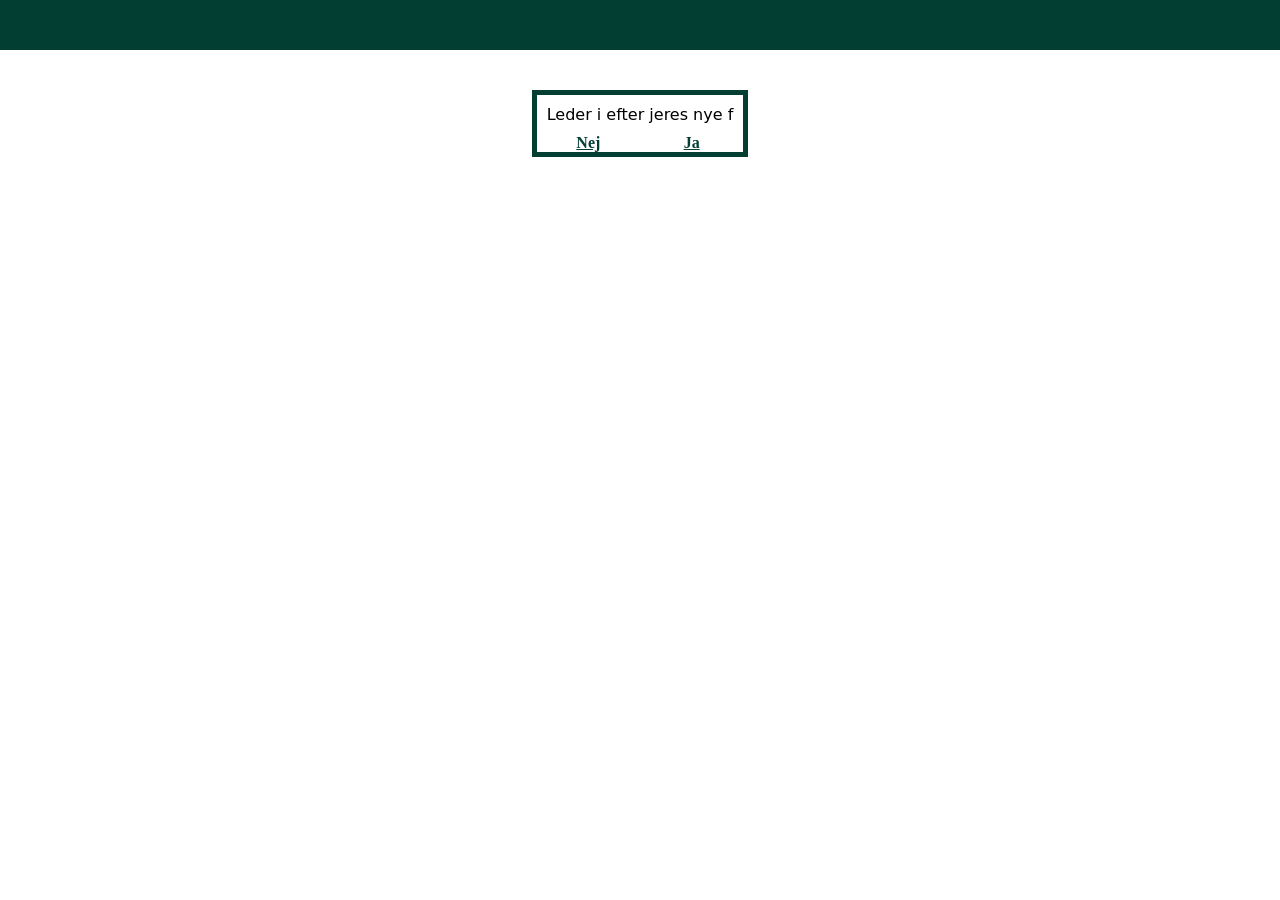
<file: index.html>
<!DOCTYPE html>
<html lang="en">
<head>
    <meta charset="UTF-8">
    <meta http-equiv="X-UA-Compatible" content="IE=edge">
    <meta name="viewport" content="width=device-width, initial-scale=1.0">
    <link rel="stylesheet" href="css/layout.css">
    <link rel="stylesheet" href="css/style.css">
    <title>Ansøgnings site</title>
</head>
<body>
    <header></header>
    <main class="start">
        <div class="q-box">
        <p class="container3" id="start-txt"> Leder i efter jeres nye </p>
             <div> <a href="undersider/nej.html">Nej</a> </div>
             <div><a href="undersider/application.html">Ja</a></div>
             </div>
    </main>
    <script src="js/start.js"></script>
</body>
</html>
</file>
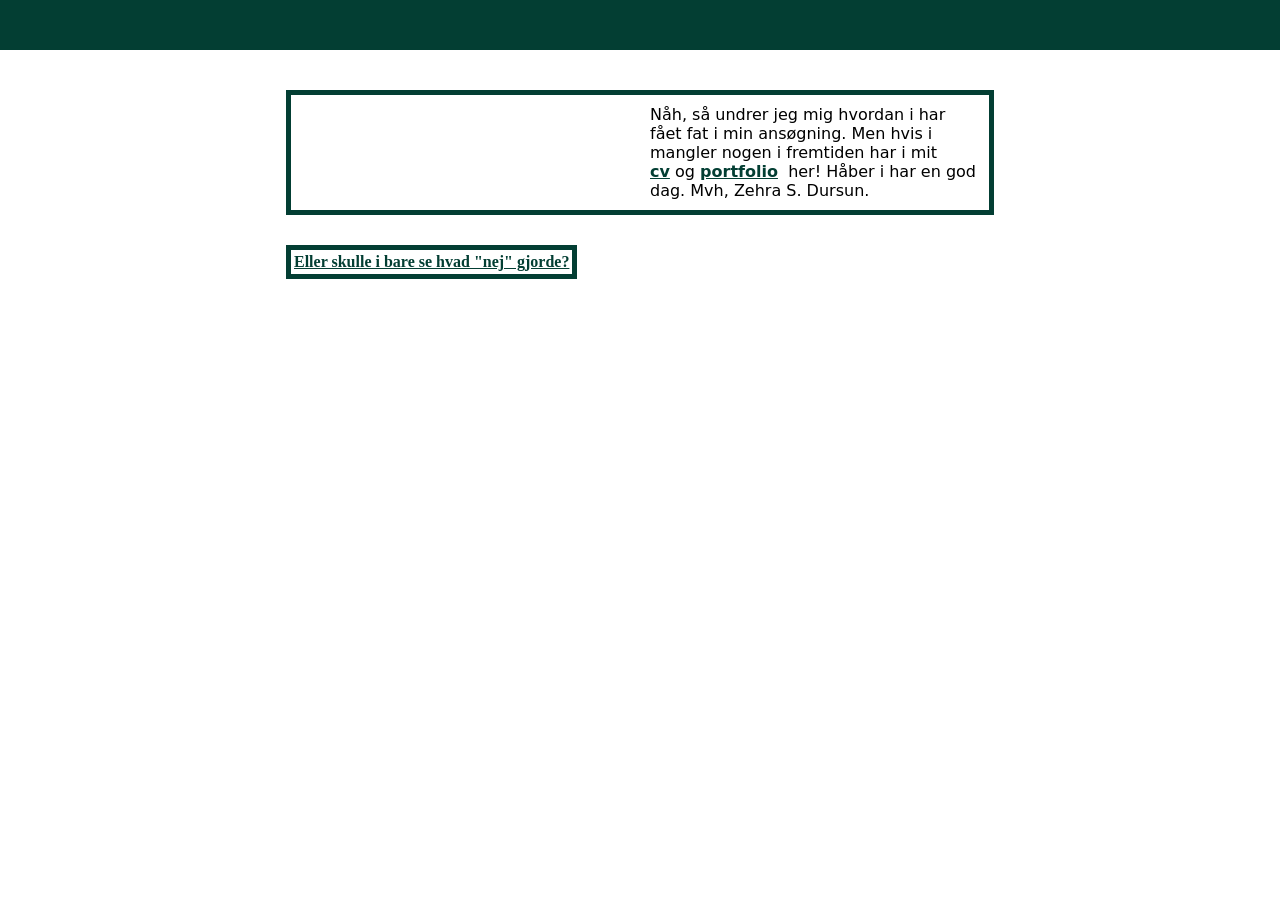
<file: nej.html>
<!DOCTYPE html>
<html lang="en">
<head>
    <meta charset="UTF-8">
    <meta http-equiv="X-UA-Compatible" content="IE=edge">
    <meta name="viewport" content="width=device-width, initial-scale=1.0">
    <link rel="stylesheet" href="css/layout.css">
    <link rel="stylesheet" href="css/style.css">
    <title>Ansøgnings site</title>
</head>
<body>
    <header></header>
    <main class="start">
        <div class="q-box">
        <p class="container1">Nåh, så undrer jeg mig hvordan i har fået fat i min ansøgning. Men hvis i mangler nogen i fremtiden har i mit <a href="https://tinyurl.com/ZehraCV">cv</a> og <a
                href="https://tinyurl.com/ZehraPortfolio">portfolio</a>  her!
            Håber i har en god dag. 
            Mvh, Zehra S. Dursun.
        </p>
             </div>
             <div class="back-box">
                <a href="startside.html">Eller skulle i bare se hvad "nej" gjorde?</a>
             </div>
    </main>
</body>
</html>
</file>
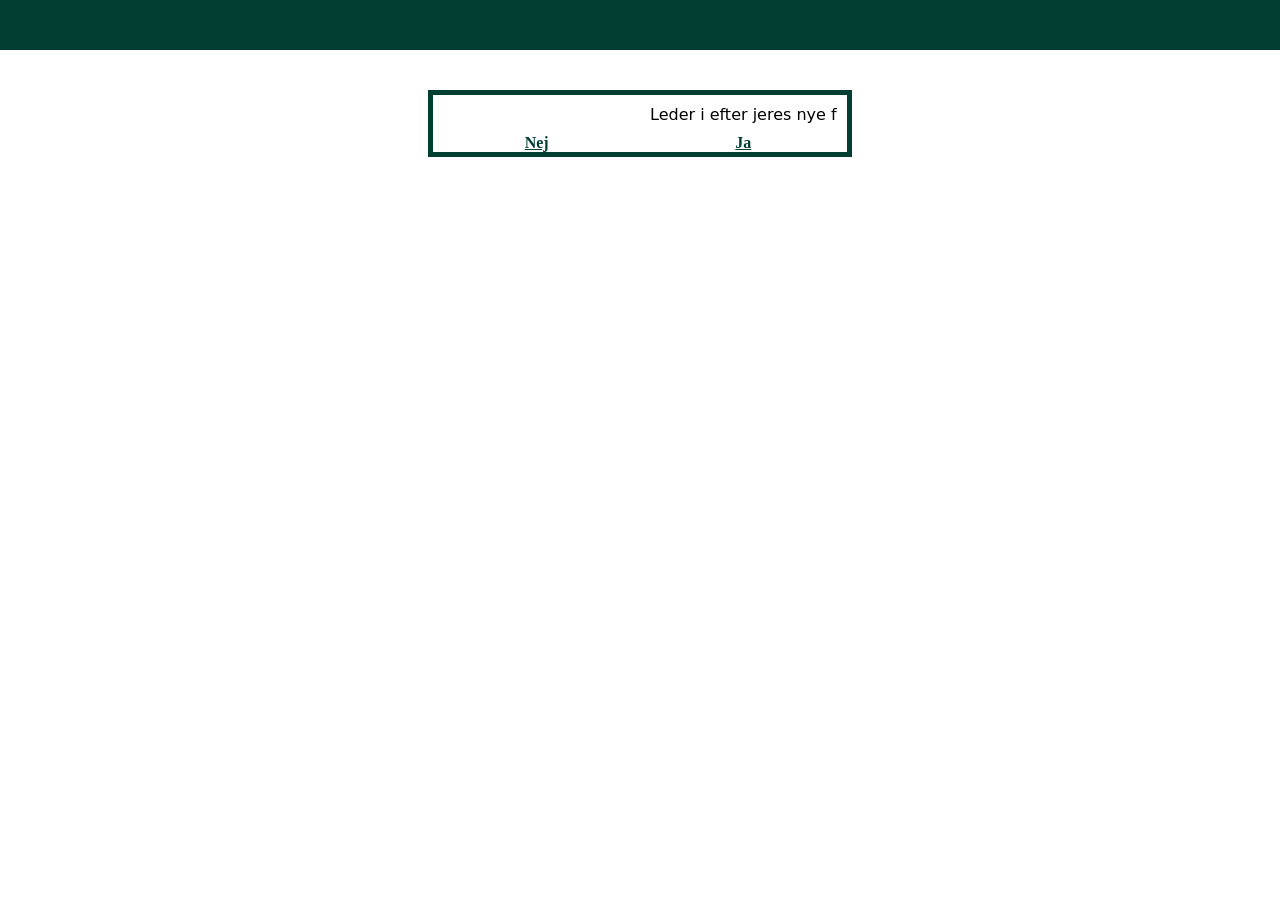
<file: startside.html>
<!DOCTYPE html>
<html lang="en">
<head>
    <meta charset="UTF-8">
    <meta http-equiv="X-UA-Compatible" content="IE=edge">
    <meta name="viewport" content="width=device-width, initial-scale=1.0">
    <link rel="stylesheet" href="css/layout.css">
    <link rel="stylesheet" href="css/style.css">
    <title>Ansøgnings site</title>
</head>
<body>
    <header></header>
    <main class="start">
        <div class="q-box">
        <p class="container1" id="start-txt"> Leder i efter jeres nye </p>
             <div> <a href="undersider/nej.html">Nej</a> </div>
             <div><a href="undersider/index.html">Ja</a></div>
             </div>
    </main>
    <script src="js/start.js"></script>
</body>
</html>
</file>
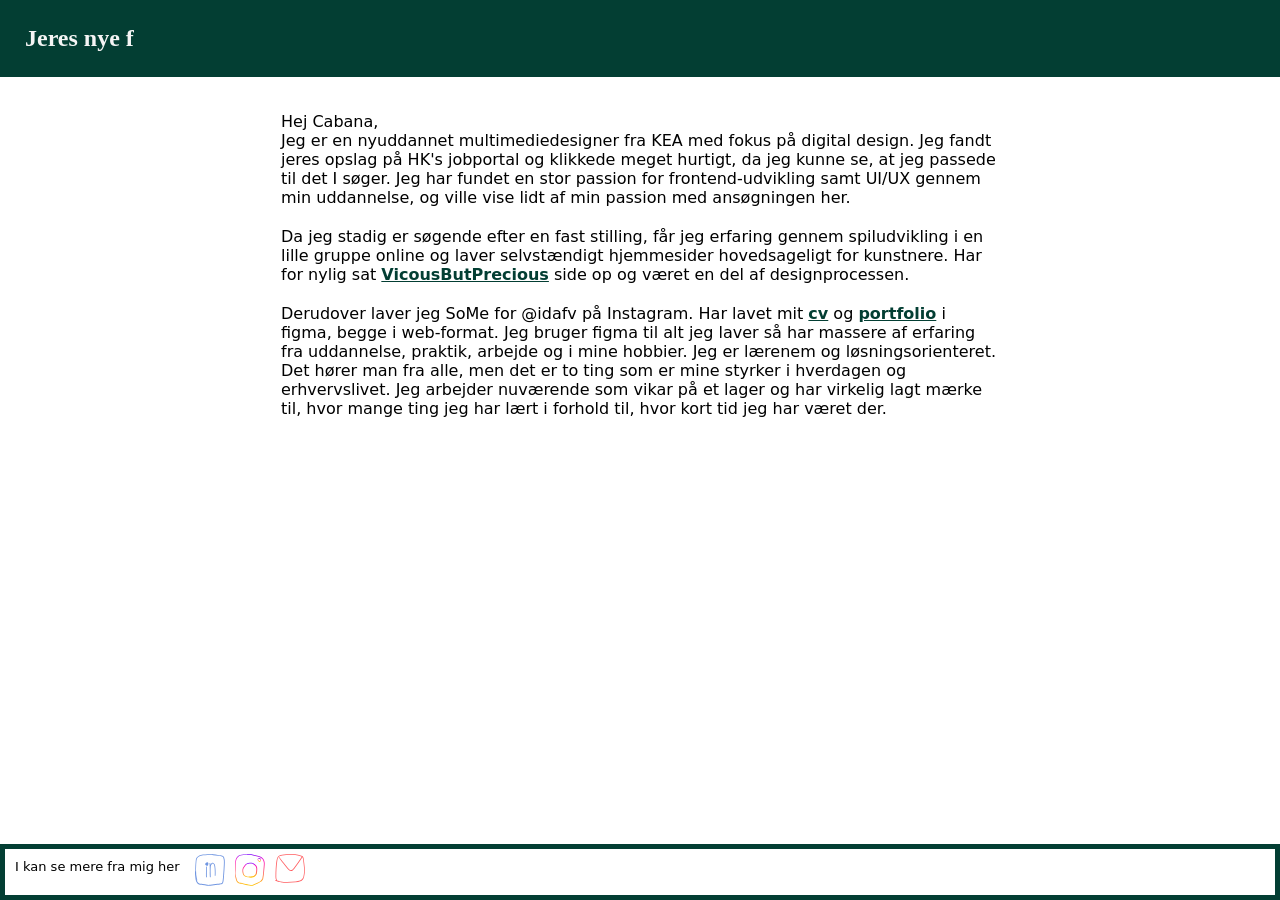
<file: undersider/application.html>
<!DOCTYPE html>
<html lang="da">

<head>
    <meta charset="UTF-8">
    <meta name="viewport" content="width=device-width, initial-scale=1.0">
    <link rel="stylesheet" href="../css/layout.css">
    <link rel="stylesheet" href="../css/style.css">
    <title>Frontend-udvikler</title>
</head>

<body>
    <header>
        <h1 id="profile-txt">Jeres nye </h1>
    </header>
    <main>
        <p class="container1">
            Hej Cabana, <br>
            Jeg er en nyuddannet multimediedesigner fra KEA med fokus på digital design. Jeg fandt jeres opslag på HK's
            jobportal og klikkede meget hurtigt, da jeg kunne se, at jeg passede til det I søger. Jeg har fundet en
            stor passion for frontend-udvikling samt UI/UX gennem min uddannelse, og ville vise lidt af min passion med
            ansøgningen her.
        </p>
        <p class="container2">Da jeg stadig er søgende efter en fast
            stilling, får jeg erfaring gennem spiludvikling i en lille gruppe online og laver selvstændigt hjemmesider
            hovedsageligt for kunstnere. Har for nylig sat <a
                href="https://tinyurl.com/ViciousButPrecious" target="_blank">VicousButPrecious</a> side op og været en del af
            designprocessen.
        </p>
        <p class="container2">Derudover laver jeg SoMe for @idafv på Instagram.
            Har lavet mit <a href="https://tinyurl.com/ZehraCV" target="_blank">cv</a> og <a
                href="https://tinyurl.com/ZehraPortfolio" target="_blank">portfolio</a> i figma, begge i
            web-format. Jeg bruger figma til alt jeg laver så har massere af erfaring fra uddannelse, praktik, arbejde
            og i mine hobbier. Jeg er lærenem og løsningsorienteret. Det hører man fra alle, men det er to ting som er
            mine styrker i hverdagen og erhvervslivet. Jeg arbejder nuværende som vikar på et lager og har virkelig lagt
            mærke til, hvor mange ting jeg har lært i forhold til, hvor kort tid jeg har været der. 
        </p>
    </main>
    <footer>
        <div class="border">
            <p>I kan se mere fra mig her</p>
            <a href="https://www.linkedin.com/in/zehra-stenskrog-dursun/" target="_blank">
                <img src="../img/linkedin-logo.svg" alt="Tegning af linkedin logo"></a>
            <a href="https://www.instagram.com/bee.costumes/" target="_blank">
                <img src="../img/insta-logo.svg" alt="Tegning af instagram logo"></a>
            <a href="mailto:zehra2001.zd@gmail.com" target="_blank">
                <img src="../img/mail-logo.svg" alt="Tegning af email logo"></a>
        </div>
    </footer>
    <script src="../js/script.js"></script>

</body>

</html>
</file>
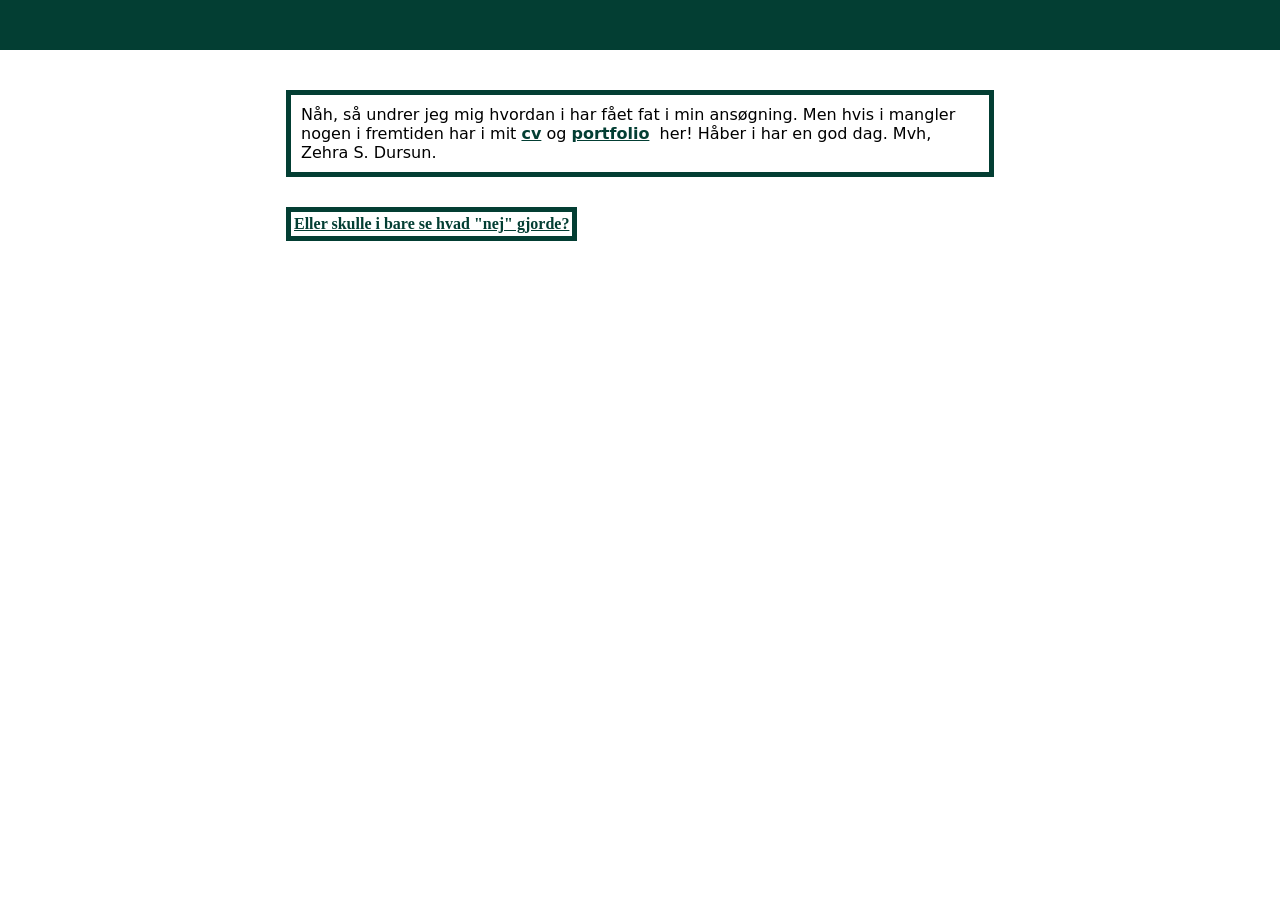
<file: undersider/nej.html>
<!DOCTYPE html>
<html lang="en">
<head>
    <meta charset="UTF-8">
    <meta http-equiv="X-UA-Compatible" content="IE=edge">
    <meta name="viewport" content="width=device-width, initial-scale=1.0">
    <link rel="stylesheet" href="../css/layout.css">
    <link rel="stylesheet" href="../css/style.css">
    <title>Ansøgnings site</title>
</head>
<body>
    <header></header>
    <main class="start">
        <div class="q-box">
        <p class="container3">Nåh, så undrer jeg mig hvordan i har fået fat i min ansøgning. Men hvis i mangler nogen i fremtiden har i mit <a href="https://tinyurl.com/ZehraCV" target="_blank">cv</a> og <a
                href="https://tinyurl.com/ZehraPortfolio" target="_blank">portfolio</a>  her!
            Håber i har en god dag. 
            Mvh, Zehra S. Dursun.
        </p>
             </div>
             <div class="back-box">
                <a href="../index.html">Eller skulle i bare se hvad "nej" gjorde?</a>
             </div>
    </main>
</body>
</html>
</file>
<file: css/layout.css>
* {
    margin: 0;
    padding: 0;
}

body {
    height: 100%;
    position: relative;
}

header {
    max-width: 100%;
    padding-top: 10px;
    padding-bottom: 10px;
    padding-left: 10px;
}

main {
    display: grid;
    grid-template-columns: 1fr;
    margin: 25px;
}

footer {
    position: fixed;
    left: 0;
    bottom: 0;
    width: 100%;
    text-align: left;
    font-size: small;
}

@media(min-width:825px) {
    header{
        padding: 25px;
    }
    main {
        grid-template-columns: 1fr 3fr 1fr;
    }
}
</file>
<file: css/style.css>
header {
    background-color: #033e33;

}

h1 {
    font-size: x-large;
    color: whitesmoke;
}

p {
    margin: 10px;
    font-family: system-ui, -apple-system, BlinkMacSystemFont, 'Segoe UI', Roboto, Oxygen, Ubuntu, Cantarell, 'Open Sans', 'Helvetica Neue', sans-serif;
}
a{
    color: #033e33;
    font-weight: bold;
}
img{
    margin: 5px;
    width: 30px;
}
.start{
    display: grid;
    grid-template-columns: 1fr 1fr 1fr 1fr 1fr;
    place-items: center;
}
.q-box{
    grid-column-start: 2;
    grid-column-end: 5;
    display: grid;
    grid-template-columns: 1fr 1fr;
    place-items: center;
    border-style: solid;
    border-width: 5px;
    border-color: #033e33;
    margin: 15px;    
}
.back-box{
    grid-column-start: 2;
    grid-column-end: 4;
    display: grid;
    place-self: start;
    border-style: solid;
    border-width: 5px;
    border-color: #033e33;
    margin: 15px;
    padding: 3px; 
}

.border {
    display: flex;
    border-style: solid;
    border-width: 5px;
    border-color: #033e33;
    margin-top: 15px;
}
.container1{
    grid-column-start: 2;
    grid-column-end: 3;
}
.container2{
    grid-column-start: 2;
    grid-column-end: 3;
}
.container3{
        grid-column-start: 1;
    grid-column-end: 3;
}
</file>
